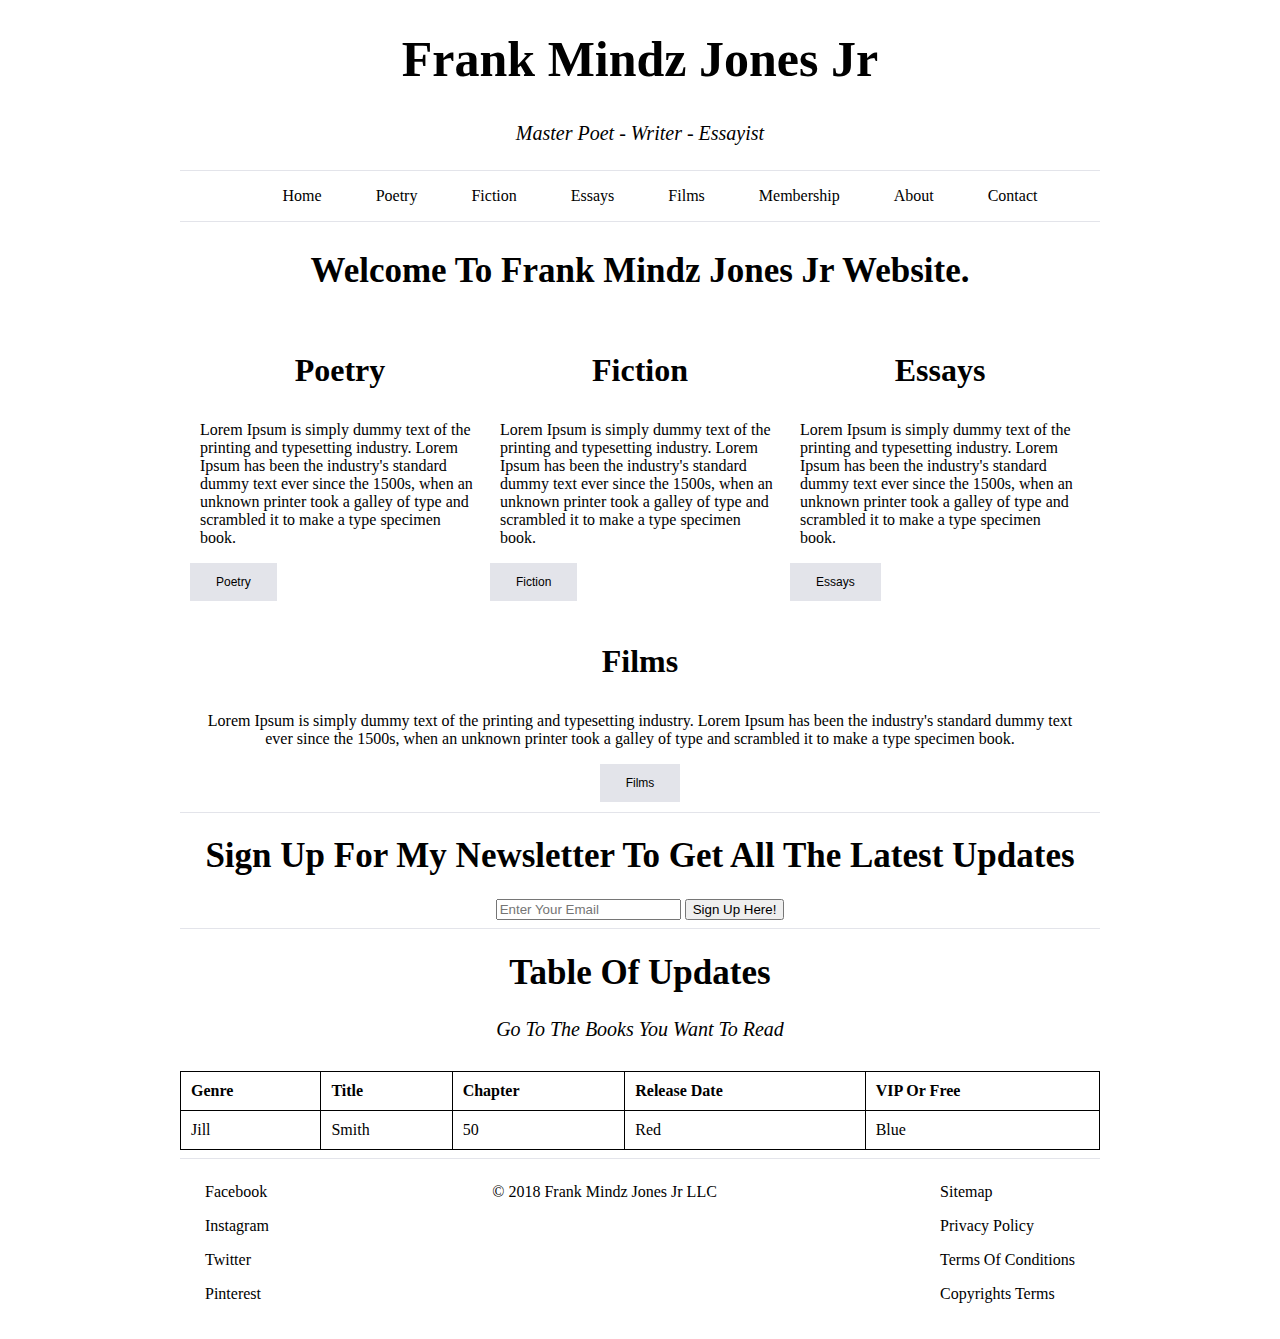
<file: index.html>
<!DOCTYPE html>
 <html lang="en">

<head>
     <meta charset="UTF-8">
     <title>Frank Mindz Jones Jr | Master Poet - Writer - Essayist</title>
     <meta name="description" content="The Personal Website Of Frank Mindz Jones Jr.">
     <meta name="keywords" content="Frank Mindz Jones Jr, Frank Jones Jr, Master Poet, Webnovels, Essays, Writing, Polymath, Immortal Sage ">
     <meta name="author" content="Frank Mindz Jones Jr">
     <meta name="viewport" content="width=device-width, initial-scale=1.0">
     <link rel="stylesheet" href="./css/main.css">
     <link rel="stylesheet" href="./css/animate.css">
     <link href="https://fonts.googleapis.com/css?family=Merriweather" rel="stylesheet">



    <!-- Global site tag (gtag.js) - Google Analytics -->
    <script async src="https://www.googletagmanager.com/gtag/js?id=UA-128168112-1"></script>
    <script>
      window.dataLayer = window.dataLayer || [];
      function gtag(){dataLayer.push(arguments);}
      gtag('js', new Date());

      gtag('config', 'UA-128168112-1');
    </script>

 </head>

 <body>

    <header class="header">
      <h1 id="title">Frank Mindz Jones Jr</h1>
      <h2 id="subtitle">Master Poet - Writer - Essayist</h2>
    </header>
    <hr>
    <nav>
      <ul>
        <li><a href="index.html">Home</a></li>
        <li><a href="./pages/poetry/poetry.html">Poetry</a></li>
        <li><a href="./pages/fiction/fiction.html">Fiction</a></li>
        <li><a href="./pages/essays/essays.html">Essays</a></li>
        <li><a href="./pages/films/films.html">Films</a></li>
        <li><a href="./pages/membership/membership.html">Membership</a></li>
        <li><a href="./pages/about/about.html">About</a></li>
        <li><a href="./pages/contact/contact.html">Contact</a></li>
      </ul>
    </nav>
    <hr>

      <main>

          <h2 class="headings">Welcome To Frank Mindz Jones Jr Website.</h2>

            <article class="features">
              <section id="poetry">
                <h3 class="texthead">Poetry</h3>
                <p class="text">Lorem Ipsum is simply dummy text of the printing and typesetting industry. Lorem Ipsum has been the industry's standard dummy text ever since the 1500s, when an unknown printer took a galley of type and scrambled it to make a type specimen book. </p>

                <form method="get" action="./pages/poetry/poetry.html"><button class="button" type="submit">Poetry</button></form>

              </section>
              <section id="fiction">
                <h3 class="texthead">Fiction</h3>
                <p class="text">Lorem Ipsum is simply dummy text of the printing and typesetting industry. Lorem Ipsum has been the industry's standard dummy text ever since the 1500s, when an unknown printer took a galley of type and scrambled it to make a type specimen book. </p>

                <form method="get" action="./pages/fiction/fiction.html" ><button type="submit" class="button"> Fiction </button></form>

              </section>
              <section id="essays">
                <h3 class="texthead">Essays</h3>
                <p class="text">Lorem Ipsum is simply dummy text of the printing and typesetting industry. Lorem Ipsum has been the industry's standard dummy text ever since the 1500s, when an unknown printer took a galley of type and scrambled it to make a type specimen book. </p>

                <form method="get" action="./pages/essays/essays.html"><button class="button" type="submit">Essays</button></form>
              </section>

            </article>

            <article class="features">
              <section id="films">
                <center>
                <h3 class="texthead">Films</h3>
                <p class="text" >Lorem Ipsum is simply dummy text of the printing and typesetting industry. Lorem Ipsum has been the industry's standard dummy text ever since the 1500s, when an unknown printer took a galley of type and scrambled it to make a type specimen book. </p>

                <form method="get" action="./pages/films/films.html"><button class="button" type="submit">Films</button></form>
                </center>
              </section>
            </article>

            <hr>

            <section id="newsletter">
              <h1 class="headings">Sign Up For My Newsletter To Get All The Latest Updates</h1>
                  <center><form>
                    <input type="search" name="q" placeholder="Enter Your Email">
                    <input type="submit" value="Sign Up Here!">
                  </form></center>
            </section>
            <hr>

            <section id="table">
              <h1 class="headings">Table Of Updates</h1>
              <h2 id="subtitle">Go To The Books You Want To Read</h2>
              <section id="table-settings">
              <table border="1" style="width:100%">
                <thead>
                  <tr>
                    <th>Genre</th>
                    <th>Title</th>
                    <th>Chapter</th>
                    <th>Release Date</th>
                    <th>VIP Or Free</th>
                  </tr>
              </thead>
              <tbody>
                  <tr>
                    <td>Jill</td>
                    <td>Smith</td>
                    <td>50</td>
                    <td>Red</td>
                    <td>Blue</td>
                  </tr>
              </tbody>
              </table>
              </section>

            </section>

      </main>
      <hr>

      <footer>
        <section class="information">
          <section class="social">
            <p><a href="https://www.facebook.com/frankmindzjonesjr/">Facebook</a></p>
            <p><a href="https://www.instagram.com/frankmindzjonesjr/">Instagram</a></p>
            <p><a href="https://twitter.com/Iamfmjj">Twitter</a></p>
            <p><a href="https://www.pinterest.com/FrankMindzJonesJr/">Pinterest</a></p>
          </section>

          <p class="text">&copy; 2018 Frank Mindz Jones Jr LLC </p>

          <section class="terms">
            <p><a href="sitemap.html">Sitemap</a></p>
            <p><a href="./pages/contact/privacy.html">Privacy Policy</a></p>
            <p><a href="./pages/contact/terms.html">Terms Of Conditions</a></p>
            <p><a href="./pages/contact/copyrights.html">Copyrights Terms</a></p>
          </section>

        </section>
      </footer>
 </body>
 </html>
</file>
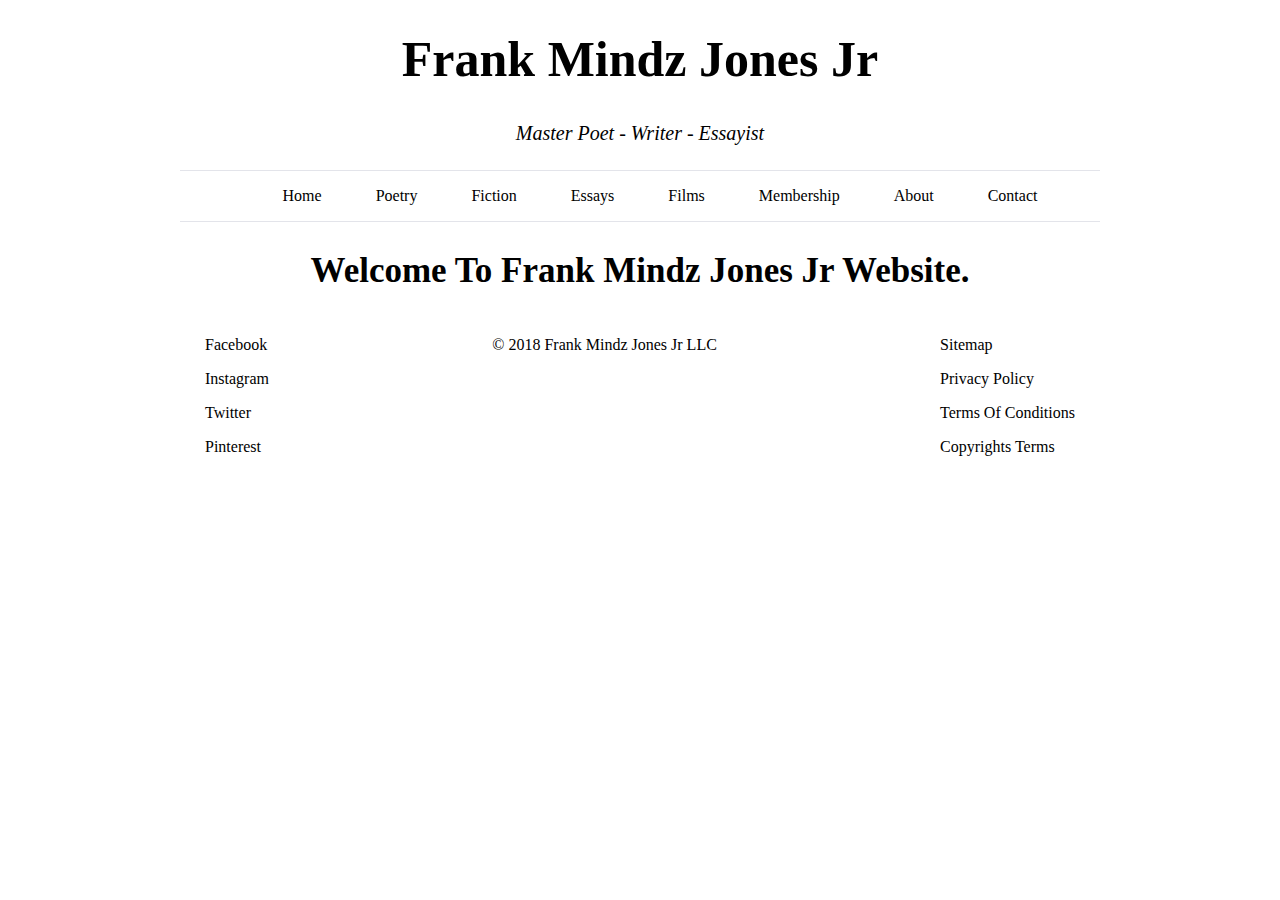
<file: archives.html>
<!Doctype html>
<html lang="en">
<head>
    <meta charset="UTF-8">
    <title>Frank Mindz Jones Jr | Master Poet - Writer - Essayist</title>
    <meta name="description" content="The Personal Website Of Frank Mindz Jones Jr.">
    <meta name="keywords" content="Frank Mindz Jones Jr, Frank Jones Jr, Master Poet, Webnovels, Essays, Writing, Polymath, Immortal Sage ">
    <meta name="author" content="Frank Mindz Jones Jr">
    <meta name="viewport" content="width=device-width, initial-scale=1.0">
    <link rel="stylesheet" href="./css/main.css">
    <link rel="stylesheet" href="./css/animate.css">
    <link href="https://fonts.googleapis.com/css?family=Merriweather" rel="stylesheet">



   <!-- Global site tag (gtag.js) - Google Analytics -->
   <script async src="https://www.googletagmanager.com/gtag/js?id=UA-128168112-1"></script>
   <script>
     window.dataLayer = window.dataLayer || [];
     function gtag(){dataLayer.push(arguments);}
     gtag('js', new Date());

     gtag('config', 'UA-128168112-1');
   </script>

</head>
<body>

  <header class="header">
    <h1 id="title">Frank Mindz Jones Jr</h1>
    <h2 id="subtitle">Master Poet - Writer - Essayist</h2>
  </header>
  <hr>
  <nav>
    <ul>
      <li><a href="index.html">Home</a></li>
      <li><a href="./pages/poetry/poetry.html">Poetry</a></li>
      <li><a href="./pages/fiction/fiction.html">Fiction</a></li>
      <li><a href="./pages/essays/essays.html">Essays</a></li>
      <li><a href="./pages/films/films.html">Films</a></li>
      <li><a href="./pages/membership/membership.html">Membership</a></li>
      <li><a href="./pages/about/about.html">About</a></li>
      <li><a href="./pages/contact/contact.html">Contact</a></li>
    </ul>
  </nav>
  <hr>

  <main>
    <h2 class="headings">Welcome To Frank Mindz Jones Jr Website.</h2>


  </main>

  <footer>
    <section class="information">
      <section class="social">
        <p><a href="https://www.facebook.com/frankmindzjonesjr/">Facebook</a></p>
        <p><a href="https://www.instagram.com/frankmindzjonesjr/">Instagram</a></p>
        <p><a href="https://twitter.com/Iamfmjj">Twitter</a></p>
        <p><a href="https://www.pinterest.com/FrankMindzJonesJr/">Pinterest</a></p>
      </section>

      <p class="text">&copy; 2018 Frank Mindz Jones Jr LLC </p>

      <section class="terms">
        <p><a href="sitemap.html">Sitemap</a></p>
        <p><a href="./pages/contact/privacy.html">Privacy Policy</a></p>
        <p><a href="./pages/contact/terms.html">Terms Of Conditions</a></p>
        <p><a href="./pages/contact/copyrights.html">Copyrights Terms</a></p>
      </section>

    </section>

    </section>
  </footer>
</body>
</html>
</file>
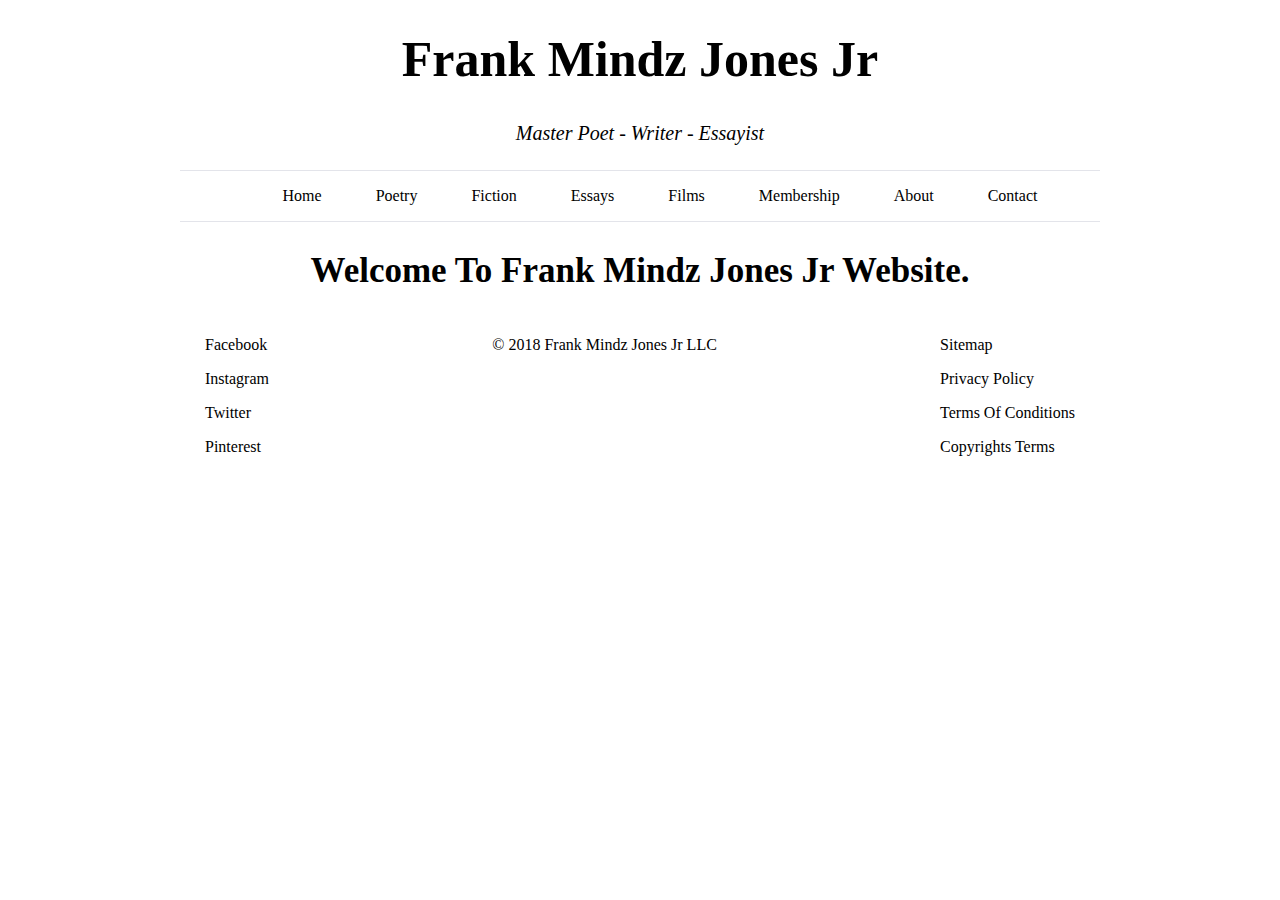
<file: pages/about/about.html>
<!Doctype html>
<html lang="en">
<head>
    <meta charset="UTF-8">
    <title>Frank Mindz Jones Jr | Master Poet - Writer - Essayist</title>
    <meta name="description" content="The Personal Website Of Frank Mindz Jones Jr.">
    <meta name="keywords" content="Frank Mindz Jones Jr, Frank Jones Jr, Master Poet, Webnovels, Essays, Writing, Polymath, Immortal Sage ">
    <meta name="author" content="Frank Mindz Jones Jr">
    <meta name="viewport" content="width=device-width, initial-scale=1.0">
    <link rel="stylesheet" href="../../css/main.css">
    <link rel="stylesheet" href="../../css/animate.css">
    <link href="https://fonts.googleapis.com/css?family=Merriweather" rel="stylesheet">



   <!-- Global site tag (gtag.js) - Google Analytics -->
   <script async src="https://www.googletagmanager.com/gtag/js?id=UA-128168112-1"></script>
   <script>
     window.dataLayer = window.dataLayer || [];
     function gtag(){dataLayer.push(arguments);}
     gtag('js', new Date());

     gtag('config', 'UA-128168112-1');
   </script>

</head>
<body>

  <header class="header">
    <h1 id="title">Frank Mindz Jones Jr</h1>
    <h2 id="subtitle">Master Poet - Writer - Essayist</h2>
  </header>
  <hr>
  <nav>
    <ul>
      <li><a href="../../index.html">Home</a></li>
      <li><a href="../../pages/poetry/poetry.html">Poetry</a></li>
      <li><a href="../../pages/fiction/fiction.html">Fiction</a></li>
      <li><a href="../../pages/essays/essays.html">Essays</a></li>
      <li><a href="../../pages/films/films.html">Films</a></li>
      <li><a href="../../pages/membership/membership.html">Membership</a></li>
      <li><a href="../../pages/about/about.html">About</a></li>
      <li><a href="../../pages/contact/contact.html">Contact</a></li>
    </ul>
  </nav>
  <hr>

  <main>
    <h2 class="headings">Welcome To Frank Mindz Jones Jr Website.</h2>


  </main>

  <footer>
    <section class="information">
      <section class="social">
        <p><a href="https://www.facebook.com/frankmindzjonesjr/">Facebook</a></p>
        <p><a href="https://www.instagram.com/frankmindzjonesjr/">Instagram</a></p>
        <p><a href="https://twitter.com/Iamfmjj">Twitter</a></p>
        <p><a href="https://www.pinterest.com/FrankMindzJonesJr/">Pinterest</a></p>
      </section>

      <p class="text">&copy; 2018 Frank Mindz Jones Jr LLC </p>

      <section class="terms">
        <p><a href="../../sitemap.html">Sitemap</a></p>
        <p><a href="../../pages/contact/privacy.html">Privacy Policy</a></p>
        <p><a href="../../pages/contact/terms.html">Terms Of Conditions</a></p>
        <p><a href="../../pages/contact/copyrights.html">Copyrights Terms</a></p>
      </section>

    </section>

    </section>
  </footer>
</body>
</html>
</file>
<file: css/main.css>
body {
      margin: 0 auto;
      padding: 20px;
      width: 960px;
      box-sizing: border-box;
      font-family: Merriweather sans-serif;}


hr{
  height: 1px;
  background-color: #e3e4ea;
  border: none;
  color: :#e3e4ea}

nav{}

  ul {
    list-style: none;
    text-align: center;}

 li {
  display:inline-block;}

  a {padding: 0 25px;
  display: inline-block;
  text-decoration: none;}

  table, th, td {
    border: 1px solid black;
    border-collapse: collapse;
    padding: 10px;
}

th {
    text-align: left;
}

table {margin-top: 30px;}

a:link{color: black;}
a:visited{color: black;}
a:hover{color: red;}
a:active{color: blue;}

.information{
display: flex;
justify-content: space-between;
}

.features{
  display: flex;
  margin: 10px;
  box-sizing: border-box;
}

.texthead{
  font-size: 2em;
  text-align: center;
}

.text{
  box-sizing: border-box;
  padding: 0 10px;
}

.social{
  display:block;
}

.terms{display: inline-block;}

.headings{
  text-align: center;
  font-size: 35px}

.button{
  background-color: #e3e4ea;
  border: 2px solid #e3e4ea;
  color: black;
  padding: 10px 24px;
  text-align: center;
  text-decoration: none;
  display: inline-block;
  font-size: 12px;
  -webkit-transition-duration: 0.4s; /* Safari */
  transition-duration: 0.4s;
}

.button:hover{
  background-color: #black;
    color: red;
}


#title{
  margin-top: 10px;
  font-size: 50px;
  text-align: center;
}

#subtitle{
  margin: 25px;
  font-style: italic;
  font-weight: lighter;
  text-align: center;
  font-size: 20px
</file>
